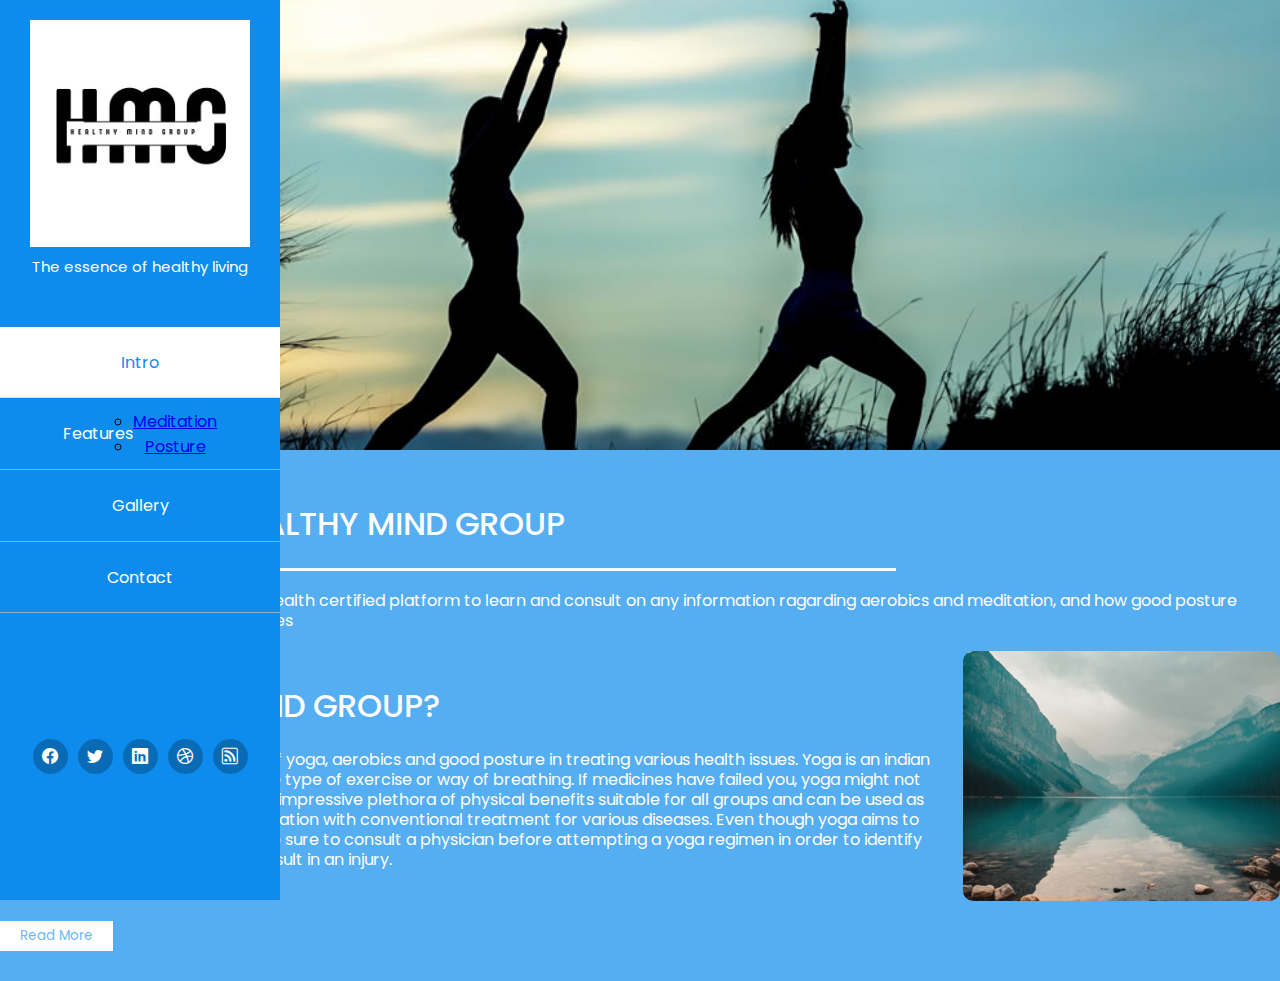
<file: index.html>
<!DOCTYPE html>
<html lang="en">

<head>
    <meta charset="UTF-8">
    <meta http-equiv="X-UA-Compatible" content="IE=edge">
    <meta name="viewport" content="width=device-width, initial-scale=1">
    <title>HEALTHY MIND</title>
    <link rel="stylesheet" href="index.css">
    <link rel="stylesheet" href="https://cdn.jsdelivr.net/npm/bootstrap-icons@1.8.2/font/bootstrap-icons.css">
    <link href="https://cdn.jsdelivr.net/npm/bootstrap@5.2.0-beta1/dist/css/bootstrap.min.css" rel="stylesheet"
        integrity="sha384-0evHe/X+R7YkIZDRvuzKMRqM+OrBnVFBL6DOitfPri4tjfHxaWutUpFmBp4vmVor" crossorigin="anonymous">
    <script src="https://cdn.jsdelivr.net/npm/bootstrap@5.2.0-beta1/dist/js/bootstrap.bundle.min.js"
        integrity="sha384-pprn3073KE6tl6bjs2QrFaJGz5/SUsLqktiwsUTF55Jfv3qYSDhgCecCxMW52nD2"
        crossorigin="anonymous"></script>
</head>

<body>
    <div class="home">
        <div class="container-lg">
            <div class="row">
                <div class="col-lg-3">
                    <div class="left">
                        <div class="c-top text-white">
                            <div class="f_img_container">
                                <img class="f-image img-fluid" src="images/HMGlogo.jpg" alt="">
                            </div>
                            <div class="l_text_container">
                                <p class="sub">The essence of healthy living</p>
                            </div>
                        </div>
                        <div class="c-center">
                            <ul class="c-list">
                                <li class="c-list-li c-active"><a id="lead" class="c-link" href="#">Intro</a></li>
                                <li class="dropdown c-list-li">
                                    <a class="dropdown-toggle c-link" href="html/features.html" id="navbarDropdown" role="button"
                                        data-bs-toggle="dropdown" aria-expanded="false">
                                        Features
                                    </a>
                                    <ul class="dropdown-menu" aria-labelledby="navbarDropdown">
                                        <li><a class="dropdown-item" href="html/meditation.html">Meditation</a></li>
                                        <li><a class="dropdown-item" href="html/posture.html">Posture</a></li>
                                    </ul>
                                </li>
                                <li class='c-list-li'><a class="c-link" href="html/gallery.html">Gallery</a></li>
                                <li class='c-list-li'><a class="c-link" href="html/contact.html">Contact</a></li>
                            </ul>
                        </div>
                        <div class="c-bottom">
                            <div class="icons">
                                <div class="icons_div">
                                    <i class="bi bi-facebook"></i>
                                </div>
                                <div class="icons_div">
                                    <i class="bi bi-twitter"></i>
                                </div>
                                <div class="icons_div">
                                    <i class="bi bi-linkedin"></i>
                                </div>
                                <div class="icons_div">
                                    <i class="bi bi-dribbble"></i>
                                </div>
                                <div class="icons_div">
                                    <i class="bi bi-rss"></i>
                                </div>
                            </div>
                        </div>
                    </div>
                </div>

                <div class="col-lg-9">
                    <div class="right">
                        <div class="img_container">
                            <img class="img_primary img-fluid" src="images/aerobic-girls.jpg" alt="woman stretching">
                        </div>
                        <div class="text_container">
                            <h1>INTRODUCING HEALTHY MIND GROUP</h1>
                            <hr />
                            <p>Healthy Mind Group is your go-to health certified platform to learn and consult on any
                                information
                                ragarding aerobics and meditation, and how good posture helps in treating various health
                                issues</p>
                        </div>

                        <div class="pri_container">
                            <div class="p_top">
                                <div class="t_container">
                                    <h1>WHY HEALTHY MIND GROUP?</h1>
                                    <p>Healthy Mind encourages the use of yoga, aerobics and good posture in treating
                                        various health
                                        issues. Yoga is an indian art form which is more than a mere type of exercise or
                                        way
                                        of
                                        breathing. If medicines have failed you, yoga might not disappoint you. It
                                        actually
                                        boast an
                                        impressive plethora of physical benefits suitable for all groups and can be used
                                        as
                                        complementary therapy in combination with conventional treatment for various
                                        diseases. Even
                                        though yoga aims to rejuvenate the body from within, be sure to consult a
                                        physician
                                        before
                                        attempting a yoga regimen in order to identify any limitation that may perhaps
                                        result in an
                                        injury.</p>
                                </div>
                                <div class="secimage_container">
                                    <img class="second_img img-fluid" src="images/mountain-reflection.jpg"
                                        alt="river bank">
                                </div>
                            </div>

                            <button>Read More</button>
                        </div>
                    </div>
                </div>
            </div>
        </div>

    </div>


</body>

</html>
</file>
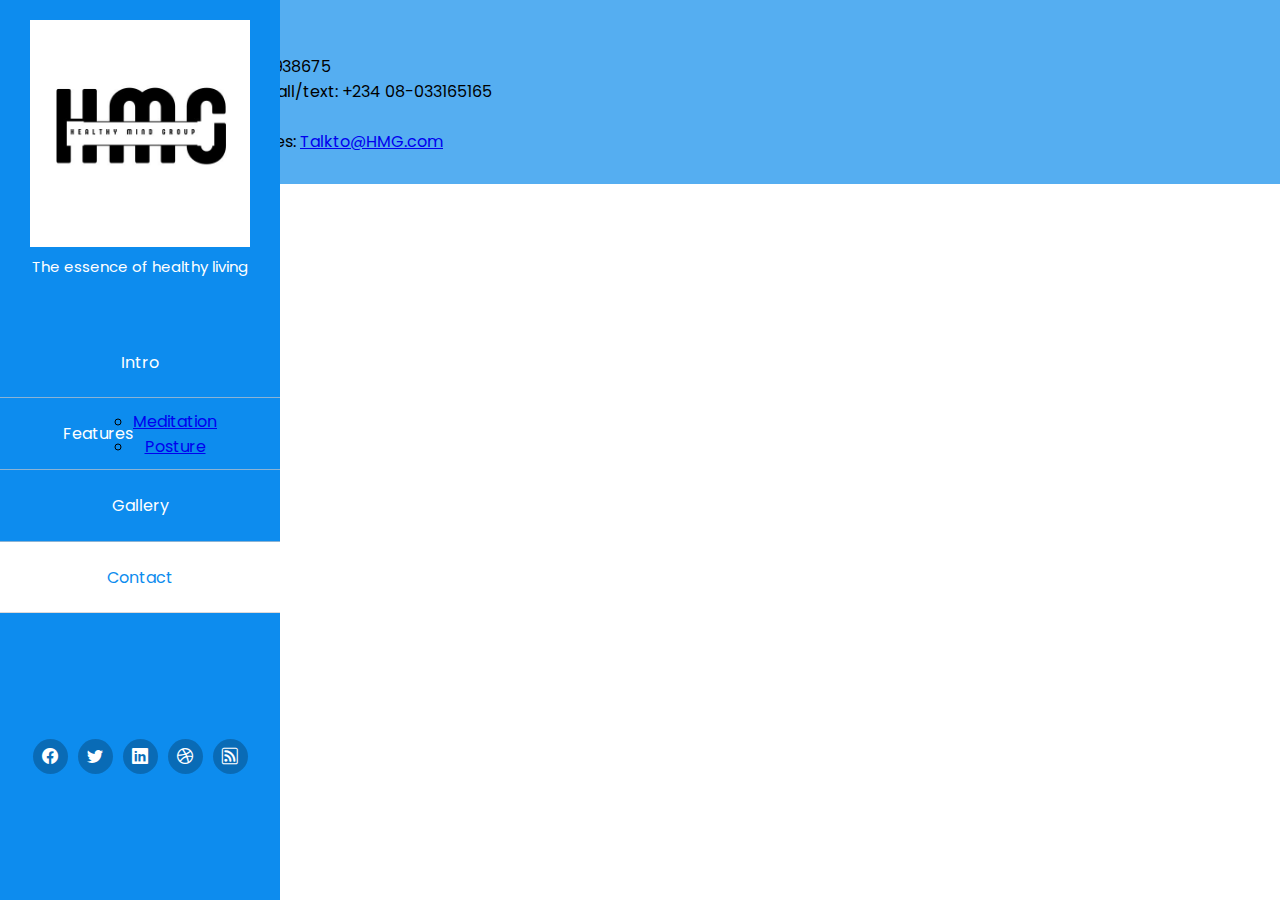
<file: html/contact.html>
<!DOCTYPE html>
<html lang="en">

<head>
    <meta charset="UTF-8">
    <meta http-equiv="X-UA-Compatible" content="IE=edge">
    <meta name="viewport" content="width=device-width, initial-scale=1">
    <title>HEALTHY MIND</title>
    <link rel="stylesheet" href="../index.css">
    <link rel="stylesheet" href="https://cdn.jsdelivr.net/npm/bootstrap-icons@1.8.2/font/bootstrap-icons.css">
    <link href="https://cdn.jsdelivr.net/npm/bootstrap@5.2.0-beta1/dist/css/bootstrap.min.css" rel="stylesheet"
        integrity="sha384-0evHe/X+R7YkIZDRvuzKMRqM+OrBnVFBL6DOitfPri4tjfHxaWutUpFmBp4vmVor" crossorigin="anonymous">
    <script src="https://cdn.jsdelivr.net/npm/bootstrap@5.2.0-beta1/dist/js/bootstrap.bundle.min.js"
        integrity="sha384-pprn3073KE6tl6bjs2QrFaJGz5/SUsLqktiwsUTF55Jfv3qYSDhgCecCxMW52nD2"
        crossorigin="anonymous"></script>
</head>

<body>
    <div class="home">
        <div class="container-lg">
            <div class="row">
                <div class="col-lg-3">
                    <div class="left">
                        <div class="c-top text-white">
                            <div class="f_img_container">
                                <img class="f-image img-fluid" src="../images/HMGlogo.jpg" alt="">
                            </div>
                            <div class="l_text_container">
                                <p class="sub">The essence of healthy living</p>
                            </div>
                        </div>
                        <div class="c-center">
                            <ul class="c-list">
                                <li class="c-list-li"><a class="c-link" href="../index.html">Intro</a></li>
                                <li class="dropdown c-list-li">
                                    <a class="dropdown-toggle c-link" id="navbarDropdown" role="button"
                                        data-bs-toggle="dropdown" aria-expanded="false">
                                        Features
                                    </a>
                                    <ul class="dropdown-menu" aria-labelledby="navbarDropdown">
                                        <li><a class="dropdown-item" href="meditation.html">Meditation</a></li>
                                        <li><a class="dropdown-item" href="posture.html">Posture</a></li>
                                    </ul>
                                </li>
                                <li class='c-list-li'><a class="c-link" href="gallery.html">Gallery</a></li>
                                <li class='c-list-li  c-active'><a id="lead" class="c-link" href="#">Contact</a></li>
                            </ul>
                        </div>
                        <div class="c-bottom">
                            <div class="icons">
                                <div class="icons_div">
                                    <i class="bi bi-facebook"></i>
                                </div>
                                <div class="icons_div">
                                    <i class="bi bi-twitter"></i>
                                </div>
                                <div class="icons_div">
                                    <i class="bi bi-linkedin"></i>
                                </div>
                                <div class="icons_div">
                                    <i class="bi bi-dribbble"></i>
                                </div>
                                <div class="icons_div">
                                    <i class="bi bi-rss"></i>
                                </div>
                            </div>
                        </div>
                    </div>
                </div>

                <div class="col-lg-9">
                    <div class="right vh-100">
                        <div class="container pt-4 text-white">
                            <h3>Contact Us</h3>
                            <ul>
                                <li>Available 24/7</li>
                                <li>For Inquiries call/text: +234 08-033938675</li>
                                <li>For Consultation & appointments call/text: +234 08-033165165</li>
                                <li><a href="register.html">Register Here</a></li>
                                <li>For partnerships and further inquiries: <a
                                        href="mailto:Talkto@HMG.com">Talkto@HMG.com</a></li>
                            </ul>
                        </div>

                    </div>
                </div>
            </div>
        </div>

    </div>

</body>

</html>
</file>
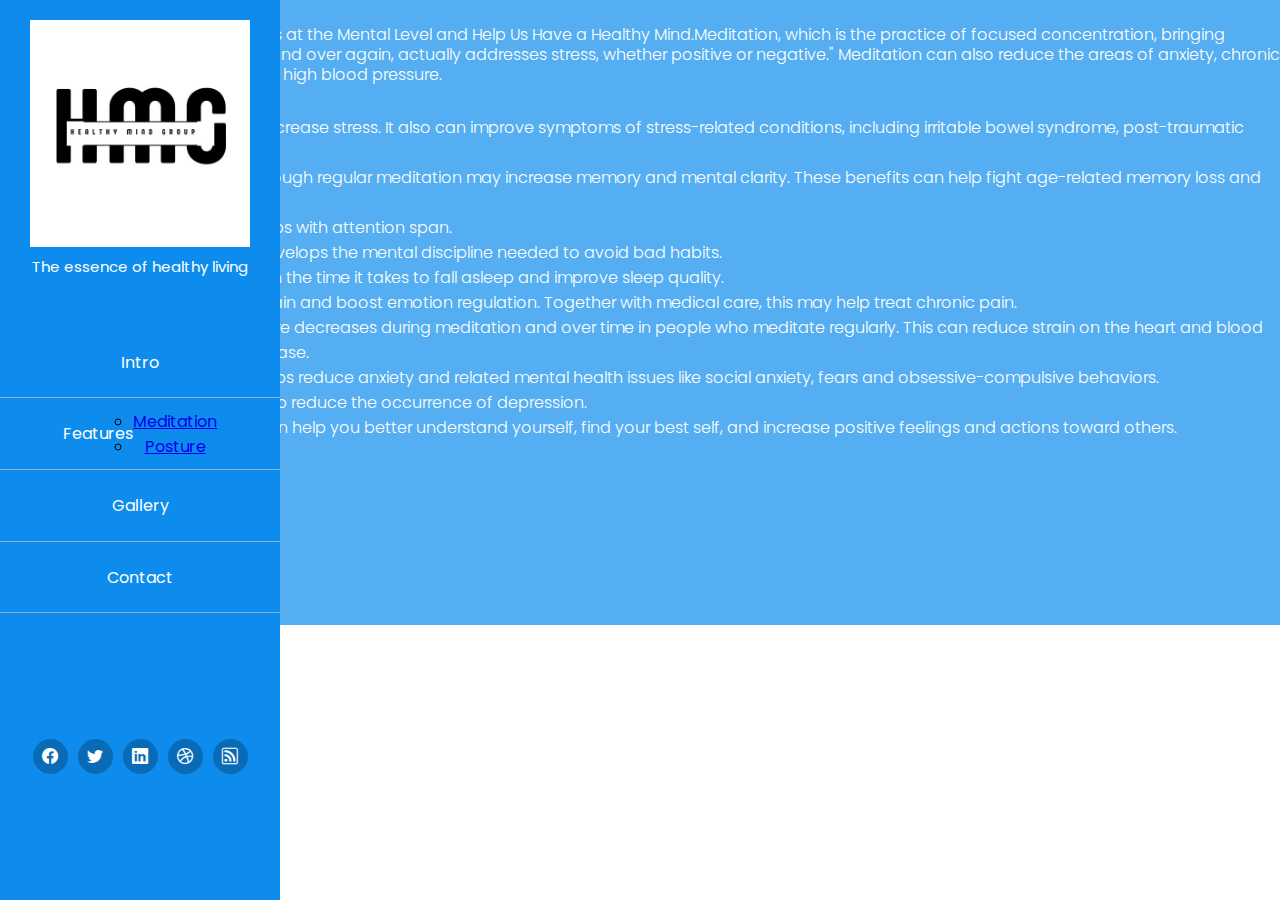
<file: html/meditation.html>
<!DOCTYPE html>
<html lang="en">

<head>
    <meta charset="UTF-8">
    <meta http-equiv="X-UA-Compatible" content="IE=edge">
    <meta name="viewport" content="width=device-width, initial-scale=1">
    <title>HEALTHY MIND</title>
    <link rel="stylesheet" href="../index.css">
    <link rel="stylesheet" href="https://cdn.jsdelivr.net/npm/bootstrap-icons@1.8.2/font/bootstrap-icons.css">
    <link href="https://cdn.jsdelivr.net/npm/bootstrap@5.2.0-beta1/dist/css/bootstrap.min.css" rel="stylesheet"
        integrity="sha384-0evHe/X+R7YkIZDRvuzKMRqM+OrBnVFBL6DOitfPri4tjfHxaWutUpFmBp4vmVor" crossorigin="anonymous">
    <script src="https://cdn.jsdelivr.net/npm/bootstrap@5.2.0-beta1/dist/js/bootstrap.bundle.min.js"
        integrity="sha384-pprn3073KE6tl6bjs2QrFaJGz5/SUsLqktiwsUTF55Jfv3qYSDhgCecCxMW52nD2"
        crossorigin="anonymous"></script>
</head>

<body>
    <div class="home">
        <div class="container-lg">
            <div class="row">
                <div class="col-lg-3">
                    <div class="left">
                        <div class="c-top text-white">
                            <div class="f_img_container">
                                <img class="f-image img-fluid" src="../images/HMGlogo.jpg" alt="">
                            </div>
                            <div class="l_text_container">
                                <p class="sub">The essence of healthy living</p>
                            </div>
                        </div>
                        <div class="c-center">
                            <ul class="c-list">
                                <li class="c-list-li c-intro"><a class="c-link" style="color: white;" href="../index.html">Intro</a></li>
                                <li class="dropdown c-list-li c-features">
                                    <a class="dropdown-toggle c-link"  id="navbarDropdown" role="button"
                                        data-bs-toggle="dropdown" aria-expanded="false">
                                        Features
                                    </a>
                                    <ul class="dropdown-menu" aria-labelledby="navbarDropdown">
                                        <li><a class="dropdown-item" href="#">Meditation</a></li>
                                        <li><a class="dropdown-item" href="posture.html">Posture</a></li>
                                    </ul>
                                </li>
                                <li class='c-list-li c-gallery'><a class="c-link" href="gallery.html">Gallery</a></li>
                                <li class='c-list-li c-contact'><a class="c-link" href="contact.html">Contact</a></li>
                            </ul>
                        </div>
                        <div class="c-bottom">
                            <div class="icons">
                                <div class="icons_div">
                                    <i class="bi bi-facebook"></i>
                                </div>
                                <div class="icons_div">
                                    <i class="bi bi-twitter"></i>
                                </div>
                                <div class="icons_div">
                                    <i class="bi bi-linkedin"></i>
                                </div>
                                <div class="icons_div">
                                    <i class="bi bi-dribbble"></i>
                                </div>
                                <div class="icons_div">
                                    <i class="bi bi-rss"></i>
                                </div>
                            </div>
                        </div>
                    </div>
                </div>

                <div class="col-lg-9">
                    <div class="right">
                        <div class="container pt-4">
                            <h4 class="text-white">WHAT IS MEDITATION?</h4>

                            <p class="features-p">
                                Meditation Is a Way to Relieve Stress at the Mental Level and Help Us Have a Healthy
                                Mind.Meditation, which is the practice of focused concentration, bringing yourself back
                                to the moment over and over again, actually addresses stress, whether positive or
                                negative." Meditation can also reduce the areas of anxiety, chronic pain, depression,
                                heart disease and high blood pressure.

                            </p>

                            <h5 class="features-h5">Benefits of meditation:</h5>

                            <ul>
                                <li class="features-p mt-3">Reduced stress: Meditation may decrease stress. It also can
                                    improve symptoms of stress-related conditions, including irritable bowel syndrome,
                                    post-traumatic stress disorder and fibromyalgia.</li>
                                <li class="features-p mt-3">Improved memory: Better focus through regular meditation may
                                    increase memory and mental clarity. These benefits can help fight age-related memory
                                    loss and dementia.</li>
                                <li class="features-p mt-3">Increased attention: Meditation helps with attention span.
                                </li>
                                <li class="features-p mt-3"> Enhanced will power: Meditation develops the mental
                                    discipline needed to avoid bad habits.
                                </li>
                                <li class="features-p mt-3">
                                    Better sleep: Meditation can shorten the time it takes to fall asleep and improve
                                    sleep quality.
                                </li>
                                <li class="features-p mt-3">
                                    Less pain: Meditation can reduce pain and boost emotion regulation. Together with
                                    medical care, this may help treat chronic pain.
                                </li>
                                <li class="features-p mt-3">
                                    Lower blood pressure: Blood pressure decreases during meditation and over time in
                                    people who meditate regularly. This can reduce strain on the heart and blood vessels
                                    and help prevent heart disease. </li>
                                <li class="features-p mt-3">
                                    Less anxiety: Regular meditation helps reduce anxiety and related mental health
                                    issues like social anxiety, fears and obsessive-compulsive behaviors.
                                </li>
                                <li class="features-p mt-3">Less depression: Meditation can help reduce the occurrence
                                    of depression.</li>
                                <li class="features-p mt-3">
                                    Greater compassion: Meditation can help you better understand yourself, find your
                                    best self, and increase positive feelings and actions toward others.
                                </li>
                            </ul>
                        </div>

                        <div class="container mt-5">
                            <h5 class="features-h5">Related Books</h5>

                            <ul>
                                <li class="features-p"><a href="">Meditation</a></li>
                                <li class="features-p"><a href="">Posture</a></li>
                                <li class="features-p"><a href="">Exercise</a></li>
                                <li class="features-p"><a href="">Descipline</a></li>
                                <li class="features-p"><a href="">Feeling</a></li>
                            </ul>
                        </div>
                    </div>
                </div>
            </div>
        </div>

    </div>


</body>

</html>
</file>
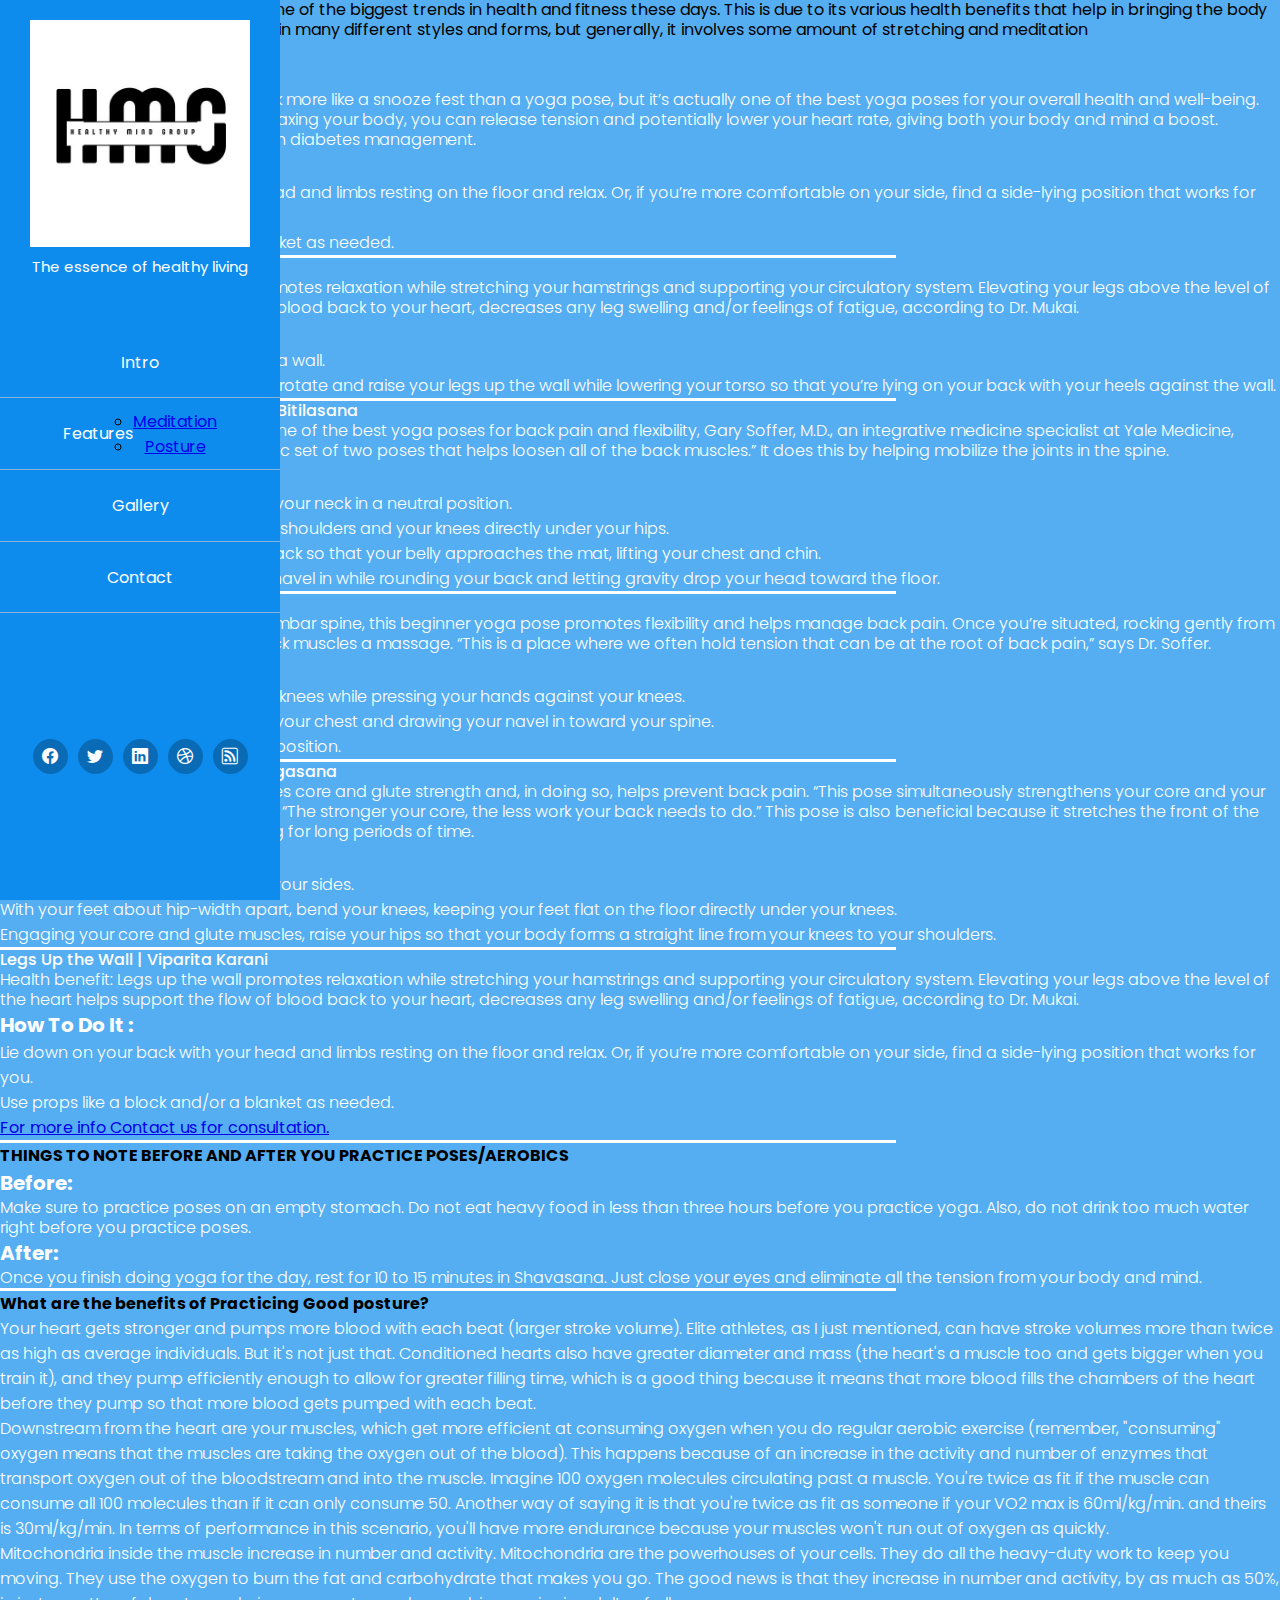
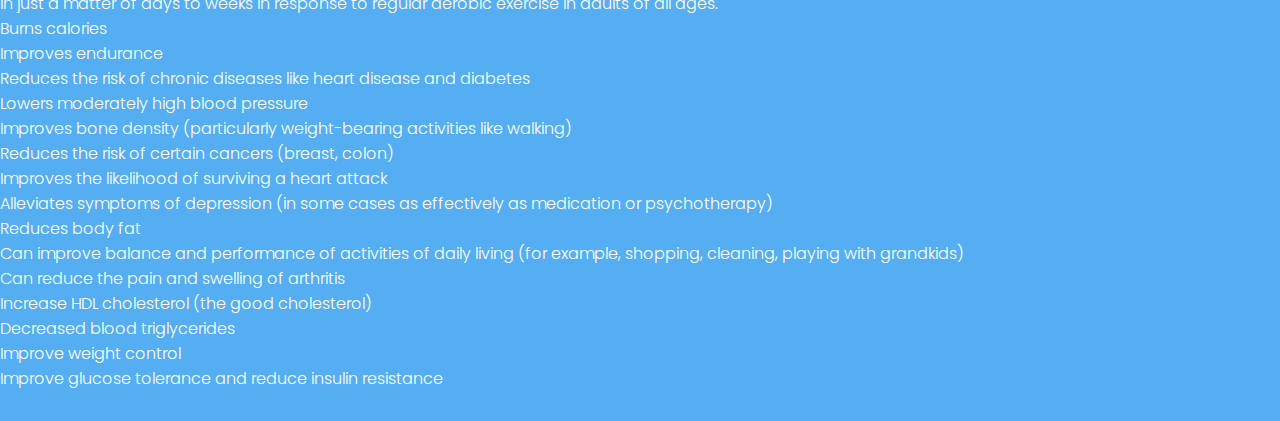
<file: html/posture.html>
<!DOCTYPE html>
<html lang="en">

<head>
    <meta charset="UTF-8">
    <meta http-equiv="X-UA-Compatible" content="IE=edge">
    <meta name="viewport" content="width=device-width, initial-scale=1">
    <title>HEALTHY MIND</title>
    <link rel="stylesheet" href="../index.css">
    <link rel="stylesheet" href="https://cdn.jsdelivr.net/npm/bootstrap-icons@1.8.2/font/bootstrap-icons.css">
    <link href="https://cdn.jsdelivr.net/npm/bootstrap@5.2.0-beta1/dist/css/bootstrap.min.css" rel="stylesheet"
        integrity="sha384-0evHe/X+R7YkIZDRvuzKMRqM+OrBnVFBL6DOitfPri4tjfHxaWutUpFmBp4vmVor" crossorigin="anonymous">
    <script src="https://cdn.jsdelivr.net/npm/bootstrap@5.2.0-beta1/dist/js/bootstrap.bundle.min.js"
        integrity="sha384-pprn3073KE6tl6bjs2QrFaJGz5/SUsLqktiwsUTF55Jfv3qYSDhgCecCxMW52nD2"
        crossorigin="anonymous"></script>
</head>

<body>
    <div class="home">
        <div class="container-lg">
            <div class="row">
                <div class="col-lg-3">
                    <div class="left">
                        <div class="c-top text-white">
                            <div class="f_img_container">
                                <img class="f-image img-fluid" src="../images/HMGlogo.jpg" alt="">
                            </div>
                            <div class="l_text_container">
                                <p class="sub">The essence of healthy living</p>
                            </div>
                        </div>
                        <div class="c-center">
                            <ul class="c-list">
                                <li class="c-list-li c-intro"><a class="c-link" style="color: white;" href="../index.html">Intro</a></li>
                                <li class="dropdown c-list-li c-features">
                                    <a class="dropdown-toggle c-link" href="#" id="navbarDropdown" role="button"
                                        data-bs-toggle="dropdown" aria-expanded="false">
                                        Features
                                    </a>
                                    <ul class="dropdown-menu" aria-labelledby="navbarDropdown">
                                        <li><a class="dropdown-item" href="meditation.html">Meditation</a></li>
                                        <li><a class="dropdown-item" href="#">Posture</a></li>
                                    </ul>
                                </li>
                                <li class='c-list-li c-gallery'><a class="c-link" href="gallery.html">Gallery</a></li>
                                <li class='c-list-li c-contact'><a class="c-link" href="contact.html">Contact</a></li>
                            </ul>
                        </div>
                        <div class="c-bottom">
                            <div class="icons">
                                <div class="icons_div">
                                    <i class="bi bi-facebook"></i>
                                </div>
                                <div class="icons_div">
                                    <i class="bi bi-twitter"></i>
                                </div>
                                <div class="icons_div">
                                    <i class="bi bi-linkedin"></i>
                                </div>
                                <div class="icons_div">
                                    <i class="bi bi-dribbble"></i>
                                </div>
                                <div class="icons_div">
                                    <i class="bi bi-rss"></i>
                                </div>
                            </div>
                        </div>
                    </div>
                </div>

                <div class="col-lg-9">
                    <div class="right">
                        <div class="container pt-4">
                            <p class="text-white">Posture sensitization is becoming one of the biggest trends in health
                                and fitness these days. This is due to its various health benefits that help in bringing
                                the body and mind together. Posture comes in many different styles and forms, but
                                generally, it involves some amount of stretching and meditation
                            </p>
                            <h5 class="features-h5">Type Of Poses</h5>
                            <div class="container text-left">
                                <div>
                                    <p class="features-list">Corpse Pose | Savasana</p>

                                    <p class="features-p">Health benefit: Savasana might look more like a snooze fest
                                        than a yoga pose, but it’s actually one of the best yoga poses for your overall
                                        health and well-being. By focusing on your breath while relaxing your body, you
                                        can release tension and potentially lower your heart rate, giving both your body
                                        and mind a boost. Research shows it can also help with diabetes management.</p>
                                </div>



                                <h5 class="features-h5">How To Do It :</h5>

                                <ul>
                                    <li class="features-p">Lie down on your back with your head and limbs resting on the
                                        floor and relax. Or, if you’re more comfortable on your side, find a side-lying
                                        position that works for you.</li>
                                    <li class="features-p">Use props like a block and/or a blanket as needed.</li>
                                </ul>

                                <hr class="hr">
                                <div>
                                    <p class="features-list">Legs Up the Wall | Viparita Karani</p>

                                    <p class="features-p">Health benefit: Legs up the wall promotes relaxation while
                                        stretching your hamstrings and supporting your circulatory system. Elevating
                                        your legs above the level of the heart helps support the flow of blood back to
                                        your heart, decreases any leg swelling and/or feelings of fatigue, according to
                                        Dr. Mukai.</p>
                                </div>



                                <h5 class="features-h5">How To Do It :</h5>

                                <ul>
                                    <li class="features-p"> Sit with your right side flush against a wall.
                                    </li>
                                    <li class="features-p">Resting your left elbow on the floor, rotate and raise your
                                        legs up the wall while lowering your torso so that you’re lying on your back
                                        with your heels against the wall.</li>
                                </ul>

                                <hr class="hr">
                                <div>
                                    <p class="features-list">Cat-Cow Stretch | Marjaryasana-Bitilasana</p>

                                    <p class="features-p">Health benefit: Cat-cow stretch is one of the best yoga poses
                                        for back pain and flexibility, Gary Soffer, M.D., an integrative medicine
                                        specialist at Yale Medicine, describes it as “a gentle but dynamic set of two
                                        poses that helps loosen all of the back muscles.” It does this by helping
                                        mobilize the joints in the spine.</p>
                                </div>



                                <h5 class="features-h5">How To Do It :</h5>

                                <ul>
                                    <li class="features-p">Get on your hands and knees, with your neck in a neutral
                                        position.</li>
                                    <li class="features-p">Keep your wrists directly under your shoulders and your knees
                                        directly under your hips.</li>
                                    <li class="features-p"> Inhaling into cow pose, arch your back so that your belly
                                        approaches the mat, lifting your chest and chin.</li>
                                    <li class="features-p">Exhale into cat pose, drawing your navel in while rounding
                                        your back and letting gravity drop your head toward the floor.</li>
                                </ul>

                                <hr class="hr">
                                <div>
                                    <p class="features-list">Knees to Chest | Apanasana</p>

                                    <p class="features-p">Health benefit: By stretching your lumbar spine, this beginner
                                        yoga pose promotes flexibility and helps manage back pain. Once you’re situated,
                                        rocking gently from side to side can give your lower back muscles a massage.
                                        “This is a place where we often hold tension that can be at the root of back
                                        pain,” says Dr. Soffer.
                                    </p>
                                </div>



                                <h5 class="features-h5">How To Do It :</h5>

                                <ul>
                                    <li class="features-p">Lie on your back with bent hips and knees while pressing your
                                        hands against your knees.</li>
                                    <li class="features-p">Exhale while hugging your knees to your chest and drawing
                                        your navel in toward your spine.</li>
                                    <li class="features-p">As you inhale, return to the starting position.</li>
                                </ul>

                                <hr class="hr">
                                <div>
                                    <p class="features-list">Bridge Pose | Setu Bandha Sarvangasana</p>

                                    <p class="features-p">Health benefit: Bridge pose promotes core and glute strength
                                        and, in doing so, helps prevent back pain. “This pose simultaneously strengthens
                                        your core and your lower back muscles,” says Dr. Soffer. “The stronger your
                                        core, the less work your back needs to do.” This pose is also beneficial because
                                        it stretches the front of the hips, which can get tight after sitting for long
                                        periods of time.
                                    </p>
                                </div>



                                <h5 class="features-h5">How To Do It :</h5>

                                <ul>
                                    <li class="features-p">Lie on your back with your arms by your sides.</li>
                                    <li class="features-p">With your feet about hip-width apart, bend your knees,
                                        keeping your feet flat on the floor directly under your knees.
                                    </li>
                                    <li class="features-p">Engaging your core and glute muscles, raise your hips so that
                                        your body forms a straight line from your knees to your shoulders.
                                    </li>
                                </ul>

                                <hr class="hr">
                                <div>
                                    <p class="features-list">Legs Up the Wall | Viparita Karani</p>

                                    <p class="features-p">Health benefit: Legs up the wall promotes relaxation while
                                        stretching your hamstrings and supporting your circulatory system. Elevating
                                        your legs above the level of the heart helps support the flow of blood back to
                                        your heart, decreases any leg swelling and/or feelings of fatigue, according to
                                        Dr. Mukai.</p>
                                </div>



                                <h5 class="features-h5">How To Do It :</h5>

                                <ul>
                                    <li class="features-p">Lie down on your back with your head and limbs resting on the
                                        floor and relax. Or, if you’re more comfortable on your side, find a side-lying
                                        position that works for you.</li>
                                    <li class="features-p">Use props like a block and/or a blanket as needed.</li>
                                </ul>

                                <a href="/html/contact.html">For more info Contact us for consultation.</a>

                                <hr class="hr">


                            </div>
                        </div>

                        <div class="container mt-5">
                            <h4 class="text-white">THINGS TO NOTE BEFORE AND AFTER YOU PRACTICE POSES/AEROBICS</h4>
                            <h5 class="features-h5">Before:</h5>
                            <p class="features-p">Make sure to practice poses on an empty stomach. Do not eat heavy food
                                in less than three hours before you practice yoga. Also, do not drink too much water
                                right before you practice poses.</p>
                            <h5 class="features-h5">After:</h5>
                            <p class="features-p">Once you finish doing yoga for the day, rest for 10 to 15 minutes in
                                Shavasana. Just close your eyes and eliminate all the tension from your body and mind.
                            </p>

                        </div>
                        <hr class="hr" />
                        <div class="container mt-5">
                            <h4 class="text-white mt-2">What are the benefits of Practicing Good posture?</h4>

                            <ul>
                                <li class="features-p mt-3">
                                    Your heart gets stronger and pumps more blood with each beat (larger stroke volume).
                                    Elite athletes, as I just mentioned, can have stroke volumes more than twice as high
                                    as average individuals. But it's not just that. Conditioned hearts also have greater
                                    diameter and mass (the heart's a muscle too and gets bigger when you train it), and
                                    they pump efficiently enough to allow for greater filling time, which is a good
                                    thing because it means that more blood fills the chambers of the heart before they
                                    pump so that more blood gets pumped with each beat.

                                </li>
                                <li class="features-p mt-3">
                                    Downstream from the heart are your muscles, which get more efficient at consuming
                                    oxygen when you do regular aerobic exercise (remember, "consuming" oxygen means that
                                    the muscles are taking the oxygen out of the blood). This happens because of an
                                    increase in the activity and number of enzymes that transport oxygen out of the
                                    bloodstream and into the muscle. Imagine 100 oxygen molecules circulating past a
                                    muscle. You're twice as fit if the muscle can consume all 100 molecules than if it
                                    can only consume 50. Another way of saying it is that you're twice as fit as someone
                                    if your VO2 max is 60ml/kg/min. and theirs is 30ml/kg/min. In terms of performance
                                    in this scenario, you'll have more endurance because your muscles won't run out of
                                    oxygen as quickly.
                                </li>
                                <li class="features-p mt-3"> Mitochondria inside the muscle increase in number and
                                    activity. Mitochondria are the powerhouses of your cells. They do all the heavy-duty
                                    work to keep you moving. They use the oxygen to burn the fat and carbohydrate that
                                    makes you go. The good news is that they increase in number and activity, by as much
                                    as 50%, in just a matter of days to weeks in response to regular aerobic exercise in
                                    adults of all ages.
                                </li>
                                <li class="features-p mt-3">Burns calories</li>
                                <li class="features-p mt-3">Improves endurance</li>
                                <li class="features-p mt-3">Reduces the risk of chronic diseases like heart disease
                                    and diabetes</li>
                                <li class="features-p mt-3">Lowers moderately high blood pressure</li>
                                <li class="features-p mt-3">Improves bone density (particularly weight-bearing
                                    activities like walking)</li>
                                <li class="features-p mt-3">Reduces the risk of certain cancers (breast, colon)</li>
                                <li class="features-p mt-3">Improves the likelihood of surviving a heart attack</li>
                                <li class="features-p mt-3">Alleviates symptoms of depression (in some cases as
                                    effectively as medication or psychotherapy)</li>
                                <li class="features-p mt-3">Reduces body fat</li>
                                <li class="features-p mt-3">Can improve balance and performance of activities of
                                    daily living (for example, shopping, cleaning, playing with grandkids)</li>
                                <li class="features-p mt-3">Can reduce the pain and swelling of arthritis</li>
                                <li class="features-p mt-3">Increase HDL cholesterol (the good cholesterol)</li>
                                <li class="features-p mt-3">Decreased blood triglycerides</li>
                                <li class="features-p mt-3">Improve weight control</li>
                                <li class="features-p mt-3">Improve glucose tolerance and reduce insulin resistance
                                </li>

                            </ul>
                        </div>

                    </div>    
                </div>
            </div>
        </div>

    </div>


</body>

</html>
</file>
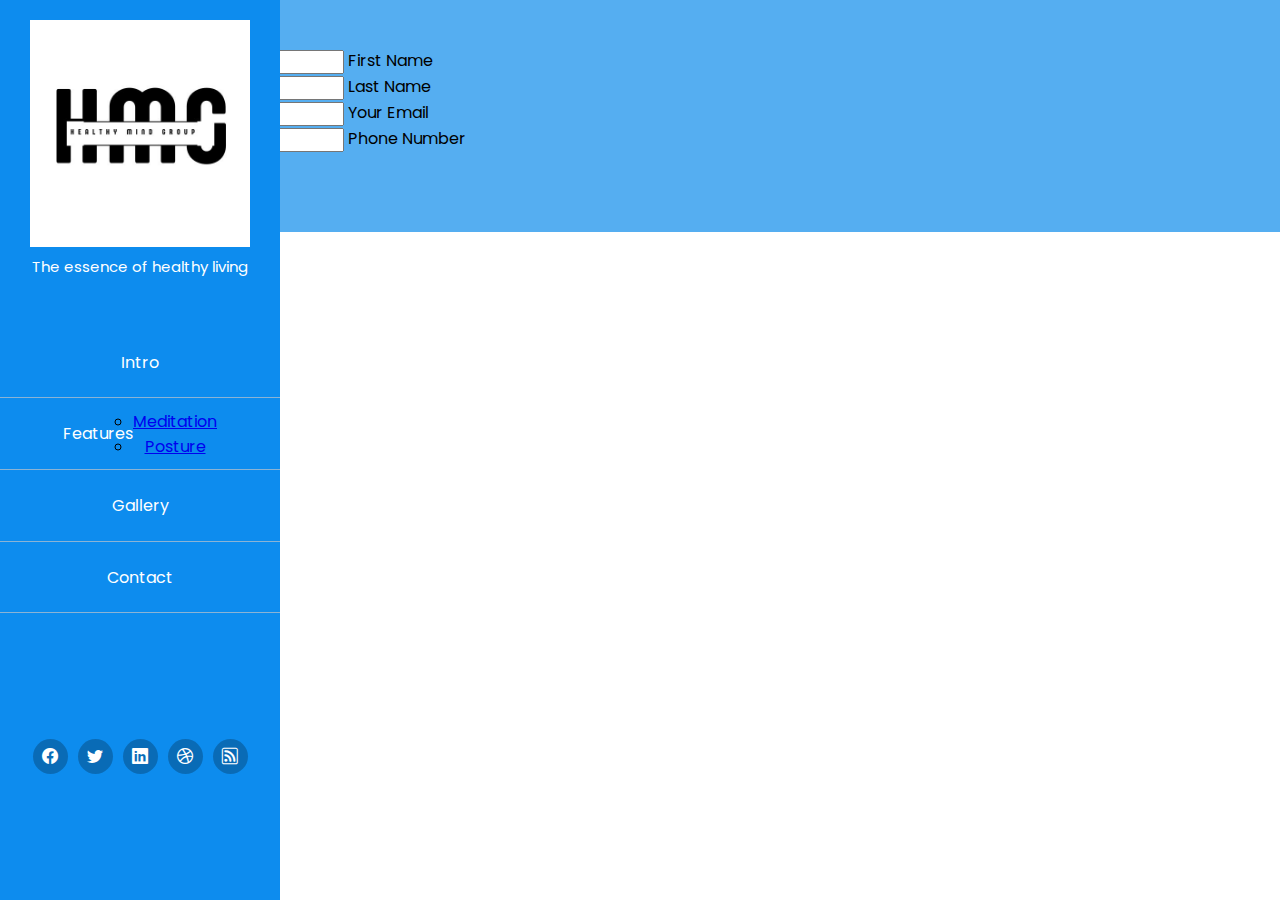
<file: html/register.html>
<!DOCTYPE html>
<html lang="en">

<head>
    <meta charset="UTF-8">
    <meta http-equiv="X-UA-Compatible" content="IE=edge">
    <meta name="viewport" content="width=device-width, initial-scale=1">
    <title>HEALTHY MIND</title>
    <link rel="stylesheet" href="../index.css">
    <link rel="stylesheet" href="https://cdn.jsdelivr.net/npm/bootstrap-icons@1.8.2/font/bootstrap-icons.css">   
     <link href="https://cdn.jsdelivr.net/npm/bootstrap@5.2.0-beta1/dist/css/bootstrap.min.css" rel="stylesheet"
        integrity="sha384-0evHe/X+R7YkIZDRvuzKMRqM+OrBnVFBL6DOitfPri4tjfHxaWutUpFmBp4vmVor" crossorigin="anonymous">
    <script src="https://cdn.jsdelivr.net/npm/bootstrap@5.2.0-beta1/dist/js/bootstrap.bundle.min.js"
        integrity="sha384-pprn3073KE6tl6bjs2QrFaJGz5/SUsLqktiwsUTF55Jfv3qYSDhgCecCxMW52nD2"
        crossorigin="anonymous"></script>
</head>

<body>
    <div class="home">
        <div class="container-lg">
            <div class="row">
                <div class="col-lg-3">
                    <div class="left">
                        <div class="c-top text-white">
                            <div class="f_img_container">
                                <img class="f-image img-fluid" src="../images/HMGlogo.jpg" alt="">
                            </div>
                            <div class="l_text_container">
                                <p class="sub">The essence of healthy living</p>
                            </div>
                        </div>
                        <div class="c-center">
                            <ul class="c-list">
                                <li class="c-list-li"><a class="c-link" href="../index.html">Intro</a></li>
                                <li class="dropdown c-list-li">
                                    <a class="dropdown-toggle c-link" id="navbarDropdown" role="button"
                                        data-bs-toggle="dropdown" aria-expanded="false">
                                        Features
                                    </a>
                                    <ul class="dropdown-menu" aria-labelledby="navbarDropdown">
                                        <li><a class="dropdown-item" href="meditation.html">Meditation</a></li>
                                        <li><a class="dropdown-item" href="posture.html">Posture</a></li>
                                    </ul>
                                </li>
                                <li class='c-list-li'><a class="c-link" href="gallery.html">Gallery</a></li>
                                <li class='c-list-li'><a class="c-link" href="contact.html">Contact</a></li>
                            </ul>
                        </div>
                        <div class="c-bottom">
                            <div class="icons">
                                <div class="icons_div">
                                    <i class="bi bi-facebook"></i>
                                </div>
                                <div class="icons_div">
                                    <i class="bi bi-twitter"></i>
                                </div>
                                <div class="icons_div">
                                    <i class="bi bi-linkedin"></i>
                                </div>
                                <div class="icons_div">
                                    <i class="bi bi-dribbble"></i>
                                </div>
                                <div class="icons_div">
                                    <i class="bi bi-rss"></i>
                                </div>
                            </div>
                        </div>
                    </div>
                </div>

                <div class="col-lg-9">
                    <div class="right d-flex align-items-center justify-content-center vh-100">
                        <div class="row">
                            <div class="card p-5 align-items-center d-flex">
                                <h1>Sign Up</h1>

                                <form class="mt-4" action="">
                
                                        <div class="form-outline flex-fill mb-2">
                                          <input type="text" id="form3Example1c" class="form-control" style="width: 340px;" />
                                          <label class="form-label" for="form3Example1c">First Name</label>
                                        </div>
                                        <div class="form-outline flex-fill mb-2">
                                          <input type="text" id="form3Example1c" class="form-control" style="width: 340px;" />
                                          <label class="form-label" for="form3Example1c">Last Name</label>
                                        </div>
                                        <div class="form-outline flex-fill mb-2">
                                          <input type="email" id="form3Example1c" class="form-control" style="width: 340px;" />
                                          <label class="form-label" for="form3Example1c">Your Email</label>
                                        </div>
                                        <div class="form-outline flex-fill mb-2">
                                          <input type="Phone" id="form3Example1c" class="form-control" style="width: 340px;" />
                                          <label class="form-label" for="form3Example1c">Phone Number</label>
                                          
                                        </div>
                                        
                                        <button type="button" class="btn btn-primary btn-lg text-small">Register</button>
                        
                    
                                     
                                </form>
                            </div>
                        </div>
                    </div>
                </div>
            </div>
        </div>

    </div>
</body>

</html>
</file>
<file: index.css>
@import url('https://fonts.googleapis.com/css2?family=Poppins:wght@300;400;500;600;700&display=swap');
*{
    font-family: 'Poppins', sans-serif;
    margin: 0;
    padding: 0;
    scroll-behavior: smooth;
}

.home{
    background-color: #55aef1;
}

.main_container{
    position: relative;
}


.icon-remove-btn{
    color: white;
    position: relative;
    width: 100%;
    background: black;
    margin-bottom: 10px;
}

.f-image{
    width: 100%;
    height: 100%;
    object-fit: cover;
}


.open{
    position: fixed;
    left: 3px;
    cursor: pointer;
    z-index: 3;
}

.left{
    height: 100vh;
    position: fixed;
    display: flex;
    flex-direction: column;
    width: 280px;
    background-color: #0d8cee;
    left: 0;
}

.right{
   padding: 0 0 30px 0;
}

.img_container{
    width: 100%;
    height: 450px;
    margin-bottom: 50px;
}

.img_primary{
    width: 100%;
    height: 100%;
    object-fit: cover;
}

hr{
    width: 70%;
    height: 3px;
    background-color: white;
    border: none;
}

.text_container{
    display: flex;
    flex-direction: column;
    gap: 20px;
    color: white;
}

p{
    line-height: 20px;
}

.p_top{
    display: flex;
    gap: 10px;
    align-items: center;
    margin-top: 20px;
    color: white;
    align-self: start;
}

.t_container{
    flex: 3;
    display: flex;
    flex-direction: column;
    gap: 20px;
}

.secimage_container{
    flex: 1;
    height: 250px;
}

.second_img{
    width: 100%;
    height: 100%;
    object-fit: cover;
    border-radius: 10px;
}

button{
    background-color: white;
    color: #6bb7f2;
    border: none;
    padding:5px 20px;
    margin-top: 20px;
    cursor: pointer;
}

.sub{
    font-size: 15px;
}

h1{
    font-weight: 500;
}

.c-top{
   padding: 20px;
   display: flex;
   flex-direction: column;
   align-items: center;
   gap: 10px;
   flex: 1;
}

.c-list{
  padding: 0;
  width: 100%;
  height: 100%;
  display: flex;
  flex-direction: column;
}

.c-active{
    background: white;
}

#lead{
    color: #0d8cee;
}

.c-list-li{
  width: 100%;
  display: flex;
  justify-content: center;
  align-items: center;
  text-align: center;
  height: 100%;
  border-bottom: 0.2px solid rgba(203, 199, 199, 0.663);
}

.c-link{
    text-decoration: none;
    color: white;
}

i{
    color: white;
}

.c-bottom{
    display: flex;
    align-items: center;
    justify-content: center;
    flex: 1;
}

.c-center{
   flex: 1;
}

.icons{
    display: flex;
    align-items: center;
    justify-content: center;
    gap: 10px;
    cursor: pointer;
}

.icons_div{
    background-color: rgba(0, 0, 0, 0.237);
    width: 35px;
    height: 35px;
    display: flex;
    border-radius: 50%;
    justify-content: center;
    align-items: center;
    transition: all 0.5s ease;
}

.icons_div:hover{
    transform: scale(1.2);
    transition: all 0.5s ease;
}

.f_img_container{
    width: 220px;
}

.l_text_container{
    color: white;
    text-align: center;
}

/* contact page */
.something{
    height: 400px;
}

.slide-image{
    width: 100%;
    height: 100%;
    object-fit: cover;
}
/* contact page */

/* features page */
.features-h5{
 color: white;
 font-size: 20px;
}

.features-list{
    color: white;
    font-weight: 500;
}

.features-p{
    color: white;
    font-weight: 350;
}

.hr{
    width: 70%;
    height: 3px;
    background-color: white;
    border: none;
}

.main-link{
    float: left;
}

/* features page */

.card-container{
    display: flex;
    gap: 10px;
}

.card-image-container1{
    width: 100%;
    height: 200px;
}

.card-image-main{
    width: 100%;
    height: 100%;
    object-fit: cover;
    border-top-right-radius: 5px;
    border-top-left-radius: 5px;
}
</file>
